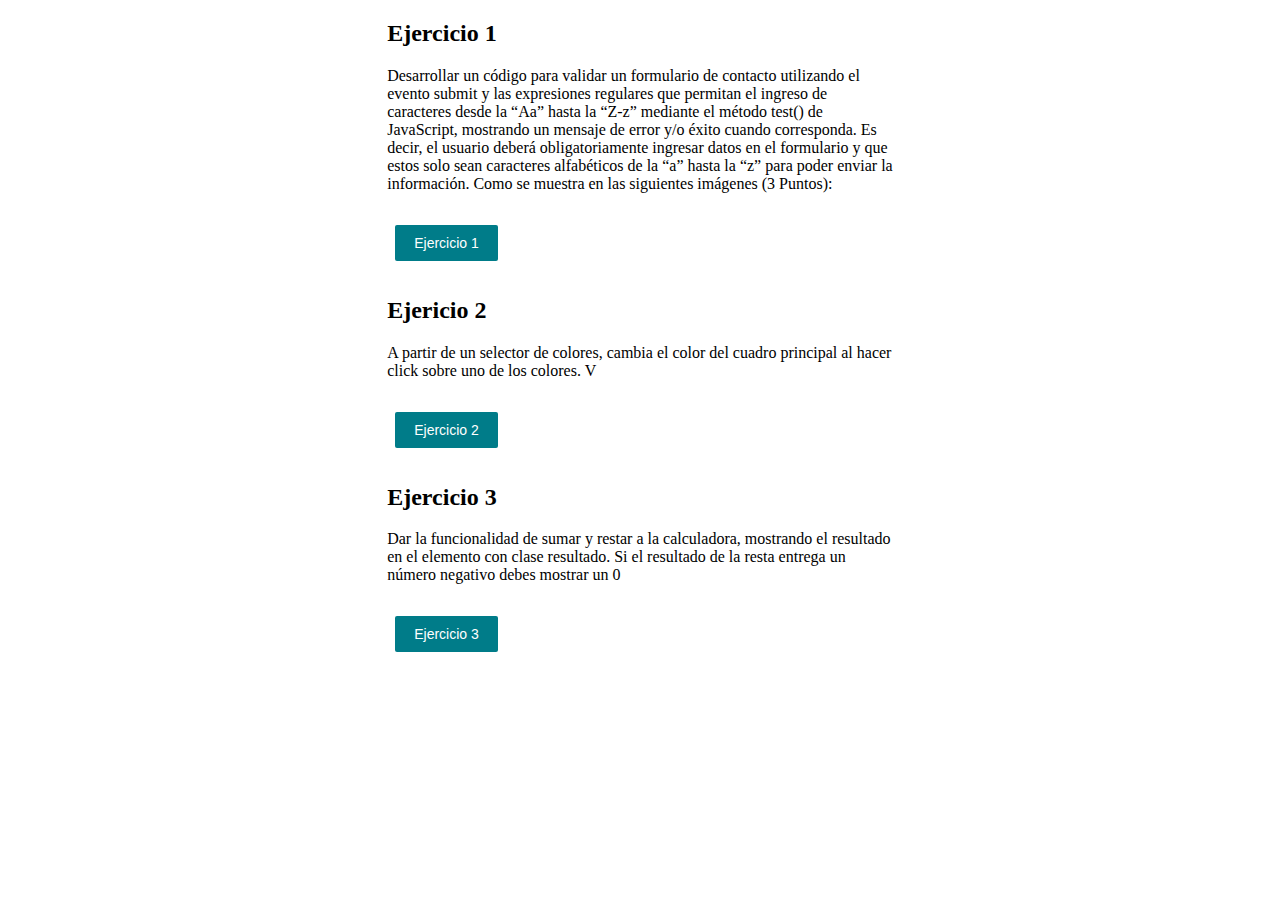
<file: index.html>
<!DOCTYPE html>
<html lang="en">
<head>
    <meta charset="UTF-8">
    <meta name="viewport" content="width=device-width, initial-scale=1.0">
    <link rel="stylesheet" href="./assets/css/style.css">
    <title>Ejercicios</title>
</head>
<body>
    <section style="width: 40%;margin: 0 auto">
        <div>
            <h2>Ejercicio 1</h2>
            <p> Desarrollar un código para validar un formulario de contacto utilizando el evento
                submit y las expresiones regulares que permitan el ingreso de caracteres desde la “Aa” hasta la “Z-z” mediante el método test() de JavaScript, mostrando un mensaje de
                error y/o éxito cuando corresponda. Es decir, el usuario deberá obligatoriamente
                ingresar datos en el formulario y que estos solo sean caracteres alfabéticos de la “a”
                hasta la “z” para poder enviar la información. Como se muestra en las siguientes
                imágenes (3 Puntos):</p>
                <a href="./assets/html/ejercicio1.html"><button class="boton">Ejercicio 1</button></a>
        </div>
        <div>
            <h2>Ejericio 2</h2>
            <p> A partir de un selector de colores, cambia el color del cuadro principal al hacer click
                sobre uno de los colores. V</p>
                <a href="./assets/html/ejercicio1.html"><button class="boton">Ejercicio 2</button></a>
        </div>
        <div>
            <h2>Ejercicio 3</h2>
            <p>Dar la funcionalidad de sumar y restar a la calculadora, mostrando el resultado en el
                elemento con clase resultado. Si el resultado de la resta entrega un número negativo
                debes mostrar un 0 </p>
                <a href="./assets/html/ejercicio1.html"><button class="boton">Ejercicio 3</button></a>
        </div>
    </section>
</body>
</html>
</file>
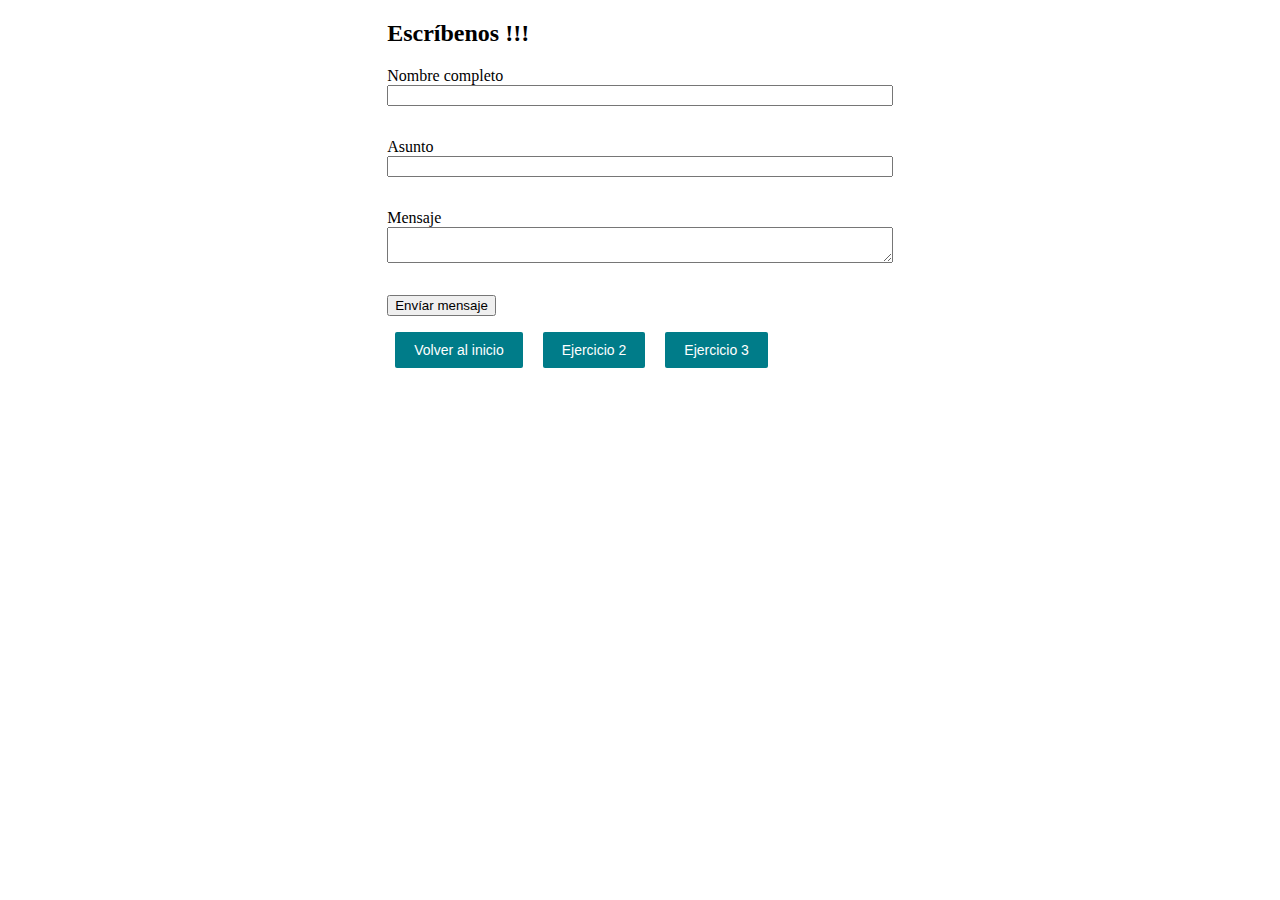
<file: assets/html/ejercicio1.html>
<!DOCTYPE html>
<html lang="en">

<head>
    <meta charset="UTF-8">
    <link rel="stylesheet" href="../css/style.css">
    <title>Ejercicio 1</title>
</head>

<body>
    <div>
        <div style="width: 40%;margin: 0 auto">
            <h2>
                Escríbenos !!!
            </h2>
            <div class="resultado" style="color:green;font-style: italic">
            </div>
            <form id="formulario">
                <div>
                    <!--nombre-->
                    <div style="display: flex;flex-direction: column;">
                        <label>
                            Nombre completo
                        </label>
                        <input id="nombre" type="text">
                        <p class="errorNombre" style="color:red;font-style: italic;"></p>
                    </div>
                    <!--asunto-->
                    <div style="display: flex;flex-direction: column;">
                        <label>
                            Asunto
                        </label>
                        <input id="asunto" type="text">
                        <p class="errorAsunto" style="color:red;font-style: italic;"></p>
                    </div>
                </div>
                <!--mensaje-->
                <div style="display: flex;flex-direction: column;">
                    <label>
                        Mensaje
                    </label>
                    <textarea id="mensaje"></textarea>
                    <p class="errorMensaje" style="color:red;font-style: italic;"></p>
                </div>
                <div>
                    <button id="botton" type="submit">
                        Envíar mensaje
                    </button>
                </div>
            </form>
            <a href="../../index.html"><button class="boton">Volver al inicio</button></a>
            <a href="./ejercicio2.html"><button class="boton">Ejercicio 2</button></a>
            <a href="./ejercicio3.html"><button class="boton">Ejercicio 3</button></a>
        </div>
    </div>
    <script src="../js/ejercicio1.js"></script>
</body>

</html>
</file>
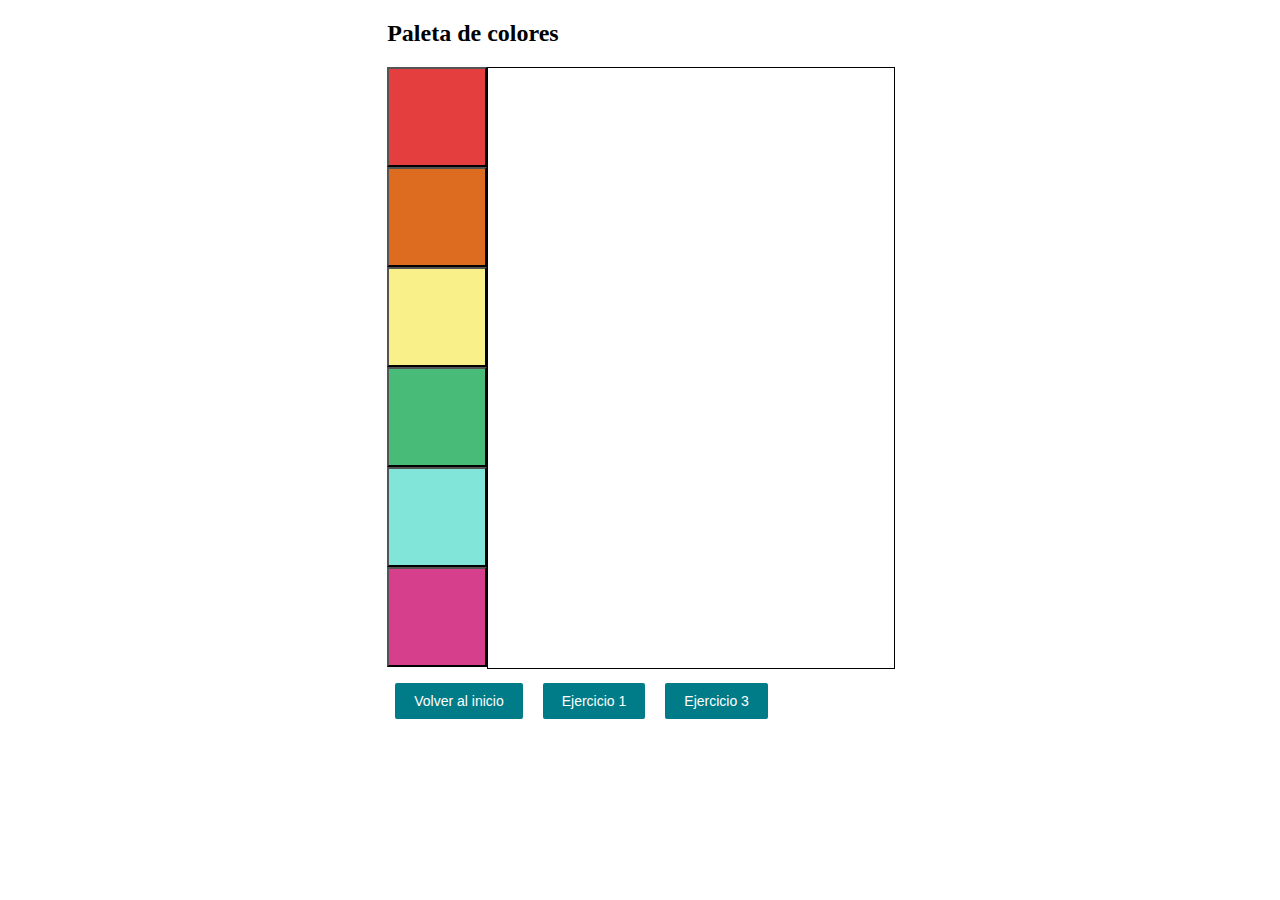
<file: assets/html/ejercicio2.html>
<!DOCTYPE html>
<html lang="en">

<head>
    <meta charset="UTF-8">
    <link rel="stylesheet" href="../css/style.css">
    <title>Ejercicio 2</title>
</head>

<body>
<div>
    <div style="width: 40%;margin: 0 auto">
        <h2>
            Paleta de colores
        </h2>
        <div style="display: flex;">
            <div style="display: flex;flex-direction: column;">
                <button id="btn-1" style="background-color: #e53e3e; width:100px;height: 100px" type="button">
                </button>
                <button id="btn-2" style="background-color: #dd6b20; width:100px;height: 100px" type="button">
                </button>
                <button id="btn-3" style="background-color: #faf089; width:100px;height: 100px" type="button">
                </button>
                <button id="btn-4" style="background-color: #48bb78; width:100px;height: 100px" type="button">
                </button>
                <button id="btn-5" style="background-color: #81e6d9; width:100px;height: 100px" type="button">
                </button>
                <button id="btn-6" style="background-color: #d53f8c; width:100px;height: 100px" type="button">
                </button>
            </div>
            <div style="width: 500px;height: 600px">
                <div id="caja" style="border:1px solid black;width: 100%;height: 100%">
                </div>
            </div>
        </div>
        <a href="../../index.html"><button class="boton">Volver al inicio</button></a>
        <a href="./ejercicio1.html"><button class="boton">Ejercicio 1</button></a>
        <a href="./ejercicio3.html"><button class="boton">Ejercicio 3</button></a>
    </div>
</div>
    <script src="../js/ejercicio2.js"></script>
</body>

</html>
</file>
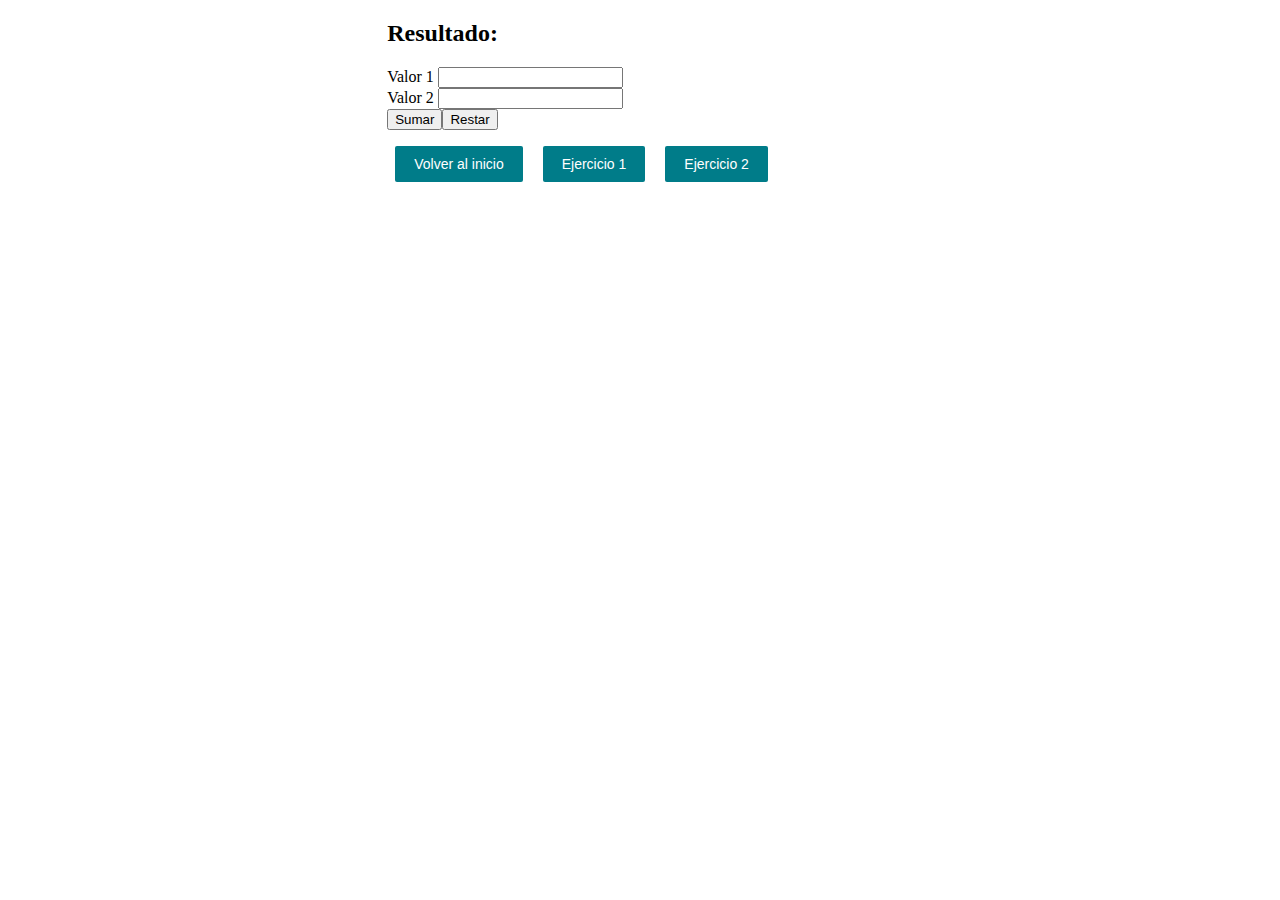
<file: assets/html/ejercicio3.html>
<!DOCTYPE html>
<html lang="en">

<head>
    <meta charset="UTF-8">
    <link rel="stylesheet" href="../css/style.css">
    <title>Ejercicio 3</title>
</head>

<body>
    <div>
        <div style="width: 40%;margin: 0 auto">
            <h2>
                Resultado: <span class="resultado"></span>
            </h2>
            <div>
                <div>
                    <div>
                        <label for="">Valor 1</label>
                        <input id="valor1" type="text">
                    </div>
                    <div>
                        <label for="">Valor 2</label>
                        <input id="valor2" type="text">
                    </div>
                    <div style="display: flex">
                        <button id="btn-sumar" type="button">
                            Sumar
                        </button>
                        <button id="btn-restar" type="button">
                            Restar
                        </button>
                    </div>
                </div>
            </div>
            <a href="../../index.html"><button class="boton">Volver al inicio</button></a>
            <a href="./ejercicio1.html"><button class="boton">Ejercicio 1</button></a>
            <a href="./ejercicio2.html"><button class="boton">Ejercicio 2</button></a>
        </div>
    </div>
    <script src="../js/ejercicio3.js"></script>
</body>

</html>
</file>
<file: assets/css/style.css>
.boton{    
    display: inline-block;
    outline: none;
    cursor: pointer;
    font-weight: 500;
    border: 1px solid transparent;
    border-radius: 2px;
    height: 36px;
    line-height: 34px;
    font-size: 14px;
    color: #ffffff;
    background-color: #007c89;
    transition: background-color 0.2s ease-in-out 0s, opacity 0.2s ease-in-out 0s;
    padding: 0 18px;
    margin: 1rem 0.5rem;
    :hover {
        color: #ffffff;
        background-color: #006570;
    }

}
</file>
